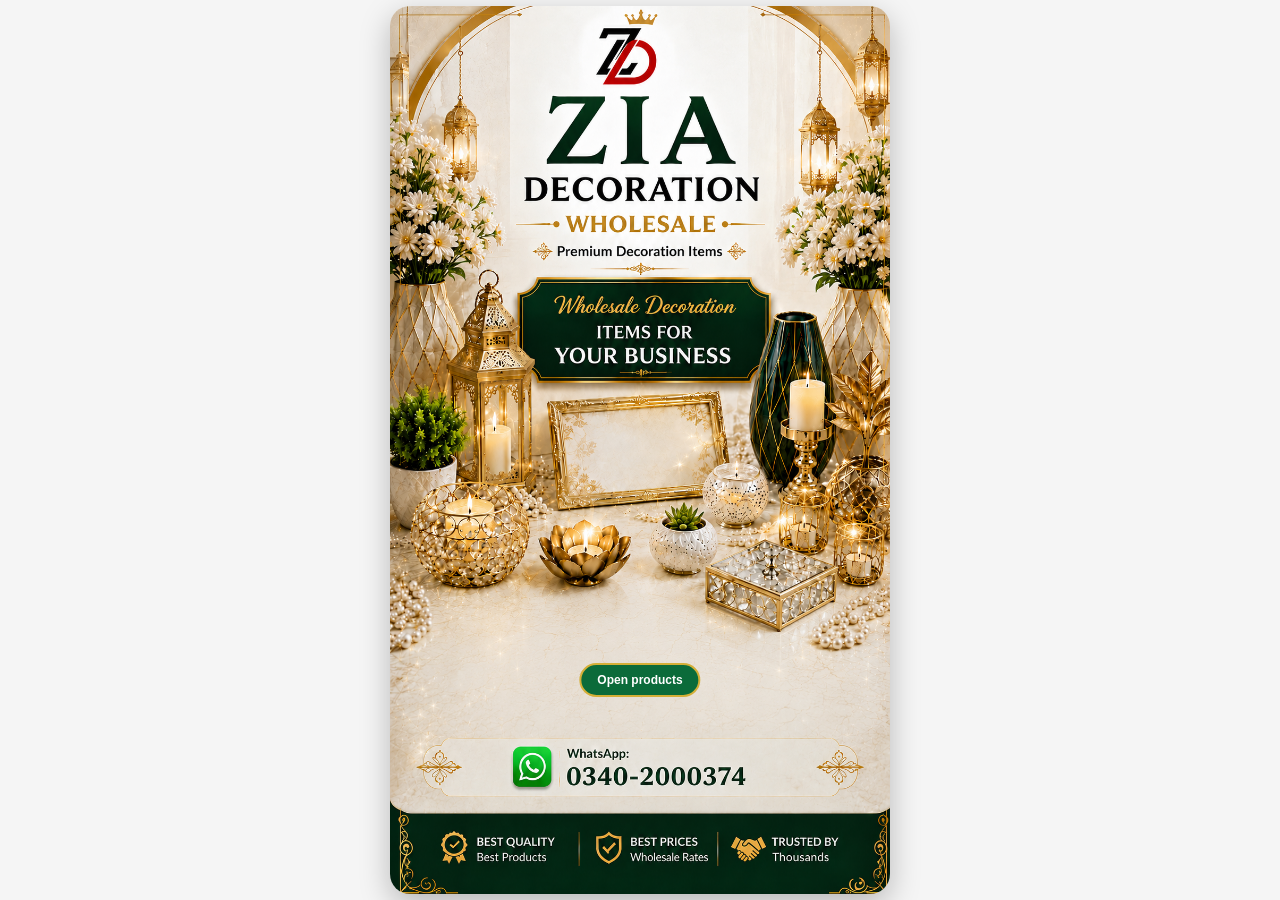
<file: index.html>
<!DOCTYPE html>
<html lang="en">
<head>
<meta charset="UTF-8">
<meta name="viewport" content="width=device-width, initial-scale=1.0">
<title>Zia Decoration Wholesale</title>
<link rel="stylesheet" href="home.css">
</head>

<body>

<section class="hero">

    <img src="images/hero-bg.png" class="hero-img">

    <a href="products.html" class="open-btn">Open products</a>

</section>

</body>
</html>
</file>
<file: home.css>
*{
    margin:0;
    padding:0;
    box-sizing:border-box;
    font-family:Arial, sans-serif;
}

body{
    background:#f5f5f5;
    display:flex;
    justify-content:center;
    align-items:center;
    min-height:100vh;
}

.hero{
    position:relative;
    width:100%;
    max-width:500px;
    overflow:hidden;
    border-radius:20px;
    box-shadow:0 10px 30px rgba(0,0,0,0.25);
}

.hero-img{
    width:100%;
    display:block;
    position:relative;
    z-index:1;
}

.open-btn{
    position:absolute;
    left:50%;
    top:74%;
    transform:translateX(-50%);
    z-index:9999;

    display:inline-block;
    padding:8px 16px;
    background:#0b6b3a;
    color:#fff;
    text-decoration:none;
    font-size:12px;
    font-weight:bold;
    border:2px solid #d4af37;
    border-radius:20px;
    cursor:pointer;
}

.open-btn:hover{
    background:linear-gradient(135deg,#d4af37,#b89020);
    color:#064d2b;
}

@media (max-width:600px){

    .hero{
        max-width:100%;
        border-radius:0;
    }

    .open-btn{
    font-size:12px;
    padding:6px 14px;
    top:74%;
    bottom:auto;
    }
}
</file>
